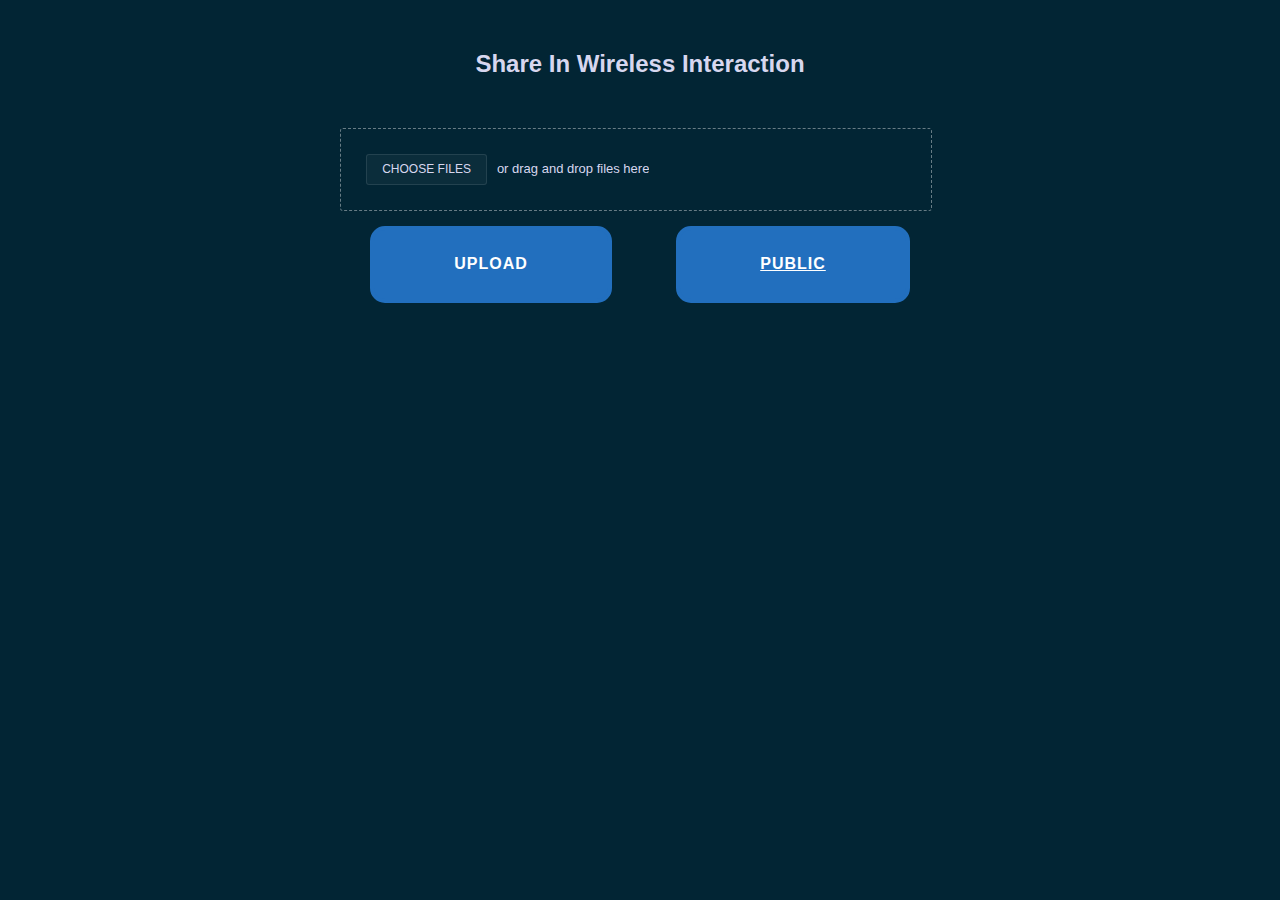
<file: template/index.html>
<!DOCTYPE html>
<html lang="en">
  <head>
    <meta charset="UTF-8" />
    <title>SIWI - For Speed</title>
    <meta name="viewport" content="width=device-width, user-scalable=yes" />
    <link rel="stylesheet" href="/static/css/normalize/normalize.min.css" />
    <link rel="stylesheet" href="/static/css/style.css" />
    <link rel="stylesheet" href="/static/sweetalert/sweetalert2.min.css" />
  </head>
  <body>
    <h2>Share In Wireless Interaction</h2>

    <form action="/upload" method="POST" enctype="multipart/form-data" id="uploadfile">
      <div class="file-drop-area">
        <span class="fake-btn">Choose files</span>
        <span class="file-msg">or drag and drop files here</span>
        <input class="file-input" type="file" name="files" id="files" multiple />
      </div>

      <div class="btn-area">
        <button class="btn" type="submit" id="file_upload">Upload</button>
        <a class="btn" href="public" target="_blank">Public</a>
      </div>
    </form>

    <script src="/static/js/jquery/jquery.min.js"></script>
    <script src="/static/js/script.js"></script>
    <script src="/static/sweetalert/sweetalert2.min.js"></script>
  </body>
</html>
</file>
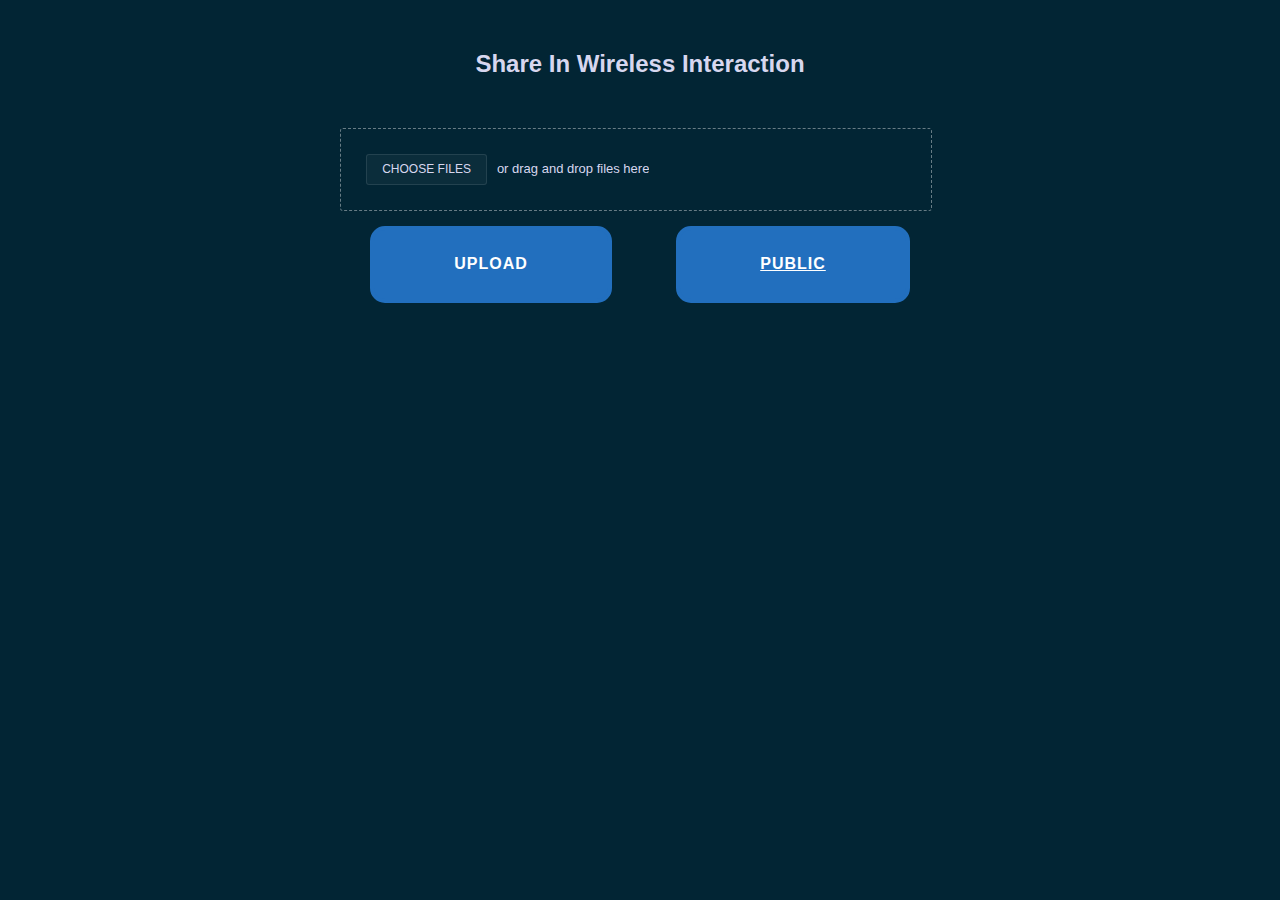
<file: templates/index.html>
<!DOCTYPE html>
<html lang="en">
	<head>
		<meta charset="UTF-8" />
		<title>SIWI | For Speed</title>
		<meta name="viewport" content="width=device-width, user-scalable=yes" />
		<link rel="stylesheet" href="/static/lib/normalize/normalize.min.css" />
		<link rel="stylesheet" href="/static/lib/sweetalert/sweetalert2.min.css" />
		<link rel="stylesheet" href="/static/css/style.css" />
	</head>

	<body>
		<h2>Share In Wireless Interaction</h2>

		<form action="/upload" method="POST" enctype="multipart/form-data" id="uploadfile">
			<div class="file-drop-area">
				<span class="fake-btn">Choose files</span>
				<span class="file-msg">or drag and drop files here</span>
				<input class="file-input" type="file" name="files" id="files" multiple />
			</div>

			<div class="btn-area">
				<button class="btn" type="submit" id="file_upload">Upload</button>
				<a class="btn" href="public" target="_blank">Public</a>
			</div>
		</form>

		<script src="/static/lib/jquery/jquery.min.js"></script>
		<script src="/static/lib/sweetalert/sweetalert2.min.js"></script>
		<script src="/static/js/script.js"></script>
	</body>
</html>
</file>
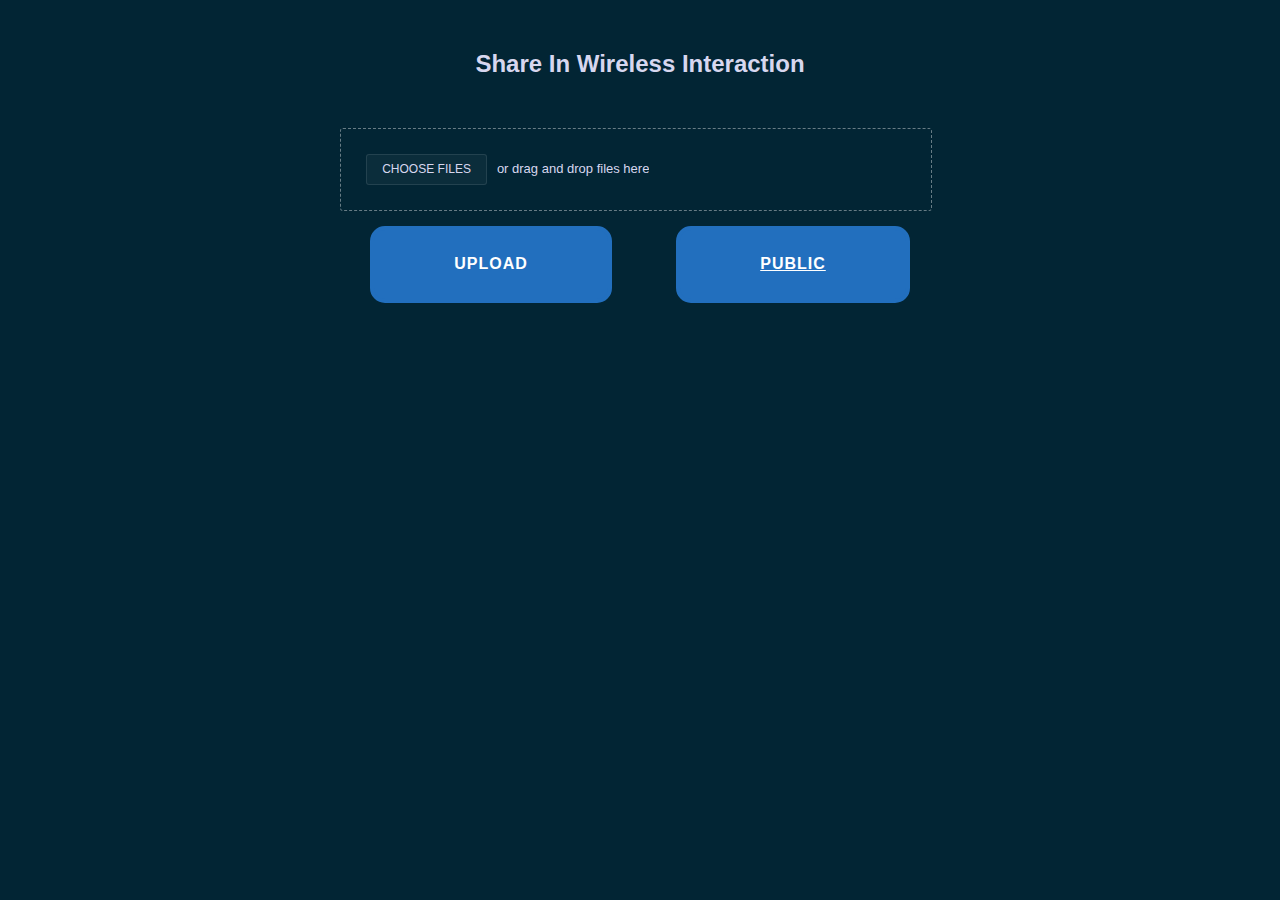
<file: template/upload.html>
<!DOCTYPE html>
<html lang="en">
  <head>
    <meta charset="UTF-8" />
    <title>SIWI - For Speed</title>
    <meta name="viewport" content="width=device-width, user-scalable=yes" />
    <link rel="stylesheet" href="/static/css/normalize/normalize.min.css" />
    <link rel="stylesheet" href="/static/css/style.css" />
  </head>
  <body>
    <h2>Share In Wireless Interaction</h2>

    <form action="/upload" method="POST" enctype="multipart/form-data">
      <div class="file-drop-area">
        <span class="fake-btn">Choose files</span>
        <span class="file-msg">or drag and drop files here</span>
        <input class="file-input" type="file" name="files" multiple />
      </div>

      <div class="btn-area">
        <button class="btn" type="submit">Upload</button>
        <a class="btn" href="public" target="_blank">Public</a>
      </div>
    </form>

    <script src="/static/js/jquery/jquery.min.js"></script>
    <script src="/static/js/script.js"></script>
  </body>
</html>
</file>
<file: static/css/style.css>
body {
	display: -webkit-box;
	display: flex;
	-webkit-box-orient: vertical;
	-webkit-box-direction: normal;
	flex-direction: column;
	-webkit-box-align: center;
	align-items: center;
	-webkit-box-pack: justify;
	justify-content: space-between;
	background: #022534;
	color: #d7d7ef;
	font-family: "Lato", sans-serif;
}

h2 {
	margin: 50px 0;
}

section {
	-webkit-box-flex: 1;
	flex-grow: 1;
}

.file-drop-area {
	position: relative;
	display: -webkit-box;
	display: flex;
	-webkit-box-align: center;
	align-items: center;
	width: 90%;
	max-width: 100%;
	padding: 25px;
	border: 1px dashed rgba(255, 255, 255, 0.4);
	border-radius: 3px;
	-webkit-transition: 0.2s;
	transition: 0.2s;
}

.file-drop-area.is-active {
	background-color: rgba(255, 255, 255, 0.05);
}

.fake-btn {
	flex-shrink: 0;
	background-color: rgba(255, 255, 255, 0.04);
	border: 1px solid rgba(255, 255, 255, 0.1);
	border-radius: 3px;
	padding: 8px 15px;
	margin-right: 10px;
	font-size: 12px;
	text-transform: uppercase;
}

.file-msg {
	font-size: small;
	font-weight: 300;
	line-height: 1.4;
	white-space: nowrap;
	overflow: hidden;
	text-overflow: ellipsis;
}

.file-input {
	position: absolute;
	left: 0;
	top: 0;
	height: 100%;
	width: 100%;
	cursor: pointer;
	opacity: 0;
}

.file-input:focus {
	outline: none;
}

.btn-area {
	align-items: center;
	margin: auto;
	text-align: center;
}

.btn {
	border: none;
	font-family: inherit;
	font-size: inherit;
	color: inherit;
	background: none;
	cursor: pointer;
	padding: 25px 80px;
	display: inline-block;
	margin: 15px 30px;
	text-transform: uppercase;
	letter-spacing: 1px;
	font-weight: 700;
	outline: none;
	position: relative;
	-webkit-transition: all 0.3s;
	-moz-transition: all 0.3s;
	transition: all 0.3s;
	color: #ffff;
	background: #226fbe;
	-webkit-transition: none;
	-moz-transition: none;
	transition: none;
	border: 4px solid #226fbe;
	border-radius: 15px;
}

.btn:after {
	content: "";
	position: absolute;
	z-index: -1;
	-webkit-transition: all 0.3s;
	-moz-transition: all 0.3s;
	transition: all 0.3s;
}

.btn:before {
	font-family: "icomoon";
	font-style: normal;
	font-weight: normal;
	font-variant: normal;
	text-transform: none;
	line-height: 1;
	position: relative;
	-webkit-font-smoothing: antialiased;
}

.btn:active {
	top: 2px;
}

.btn:hover {
	background: transparent;
	color: #226fbe;
}

#cancel {
	padding: 5px 22px;
	margin: 22px 0px;
	width: 16%;
	border: 1px solid #cccccc;
	float: right;
	border-radius: 5px;
	color: #ffffff;
	font-size: 10pt;
	background: #022534;
}

.proses {
	padding: 12px 12px 12px 12px;
	background: #073042;
	border-radius: 6px;
	border: 1px solid #cccccc;
	margin-top: 25px;
	width: 50%;
}

.proses h5 {
	margin: 10px 0px 10px 0px;
	text-align: center;
	color: #fff;
	padding: 0px 0px 17px 0px;
}

.progress {
	margin: 0px auto;
	padding: 0;
	width: 100%;
	height: 30px;
	overflow: hidden;
	background: #e5e5e5;
	border-radius: 5px;
	box-shadow: 0px 0px 5px #9a9a9a7d;
}

.bar {
	position: relative;
	float: left;
	min-width: 1%;
	height: 100%;
	background: cornflowerblue;
}

.percent {
	position: absolute;
	top: 50%;
	left: 50%;
	transform: translate(-50%, -50%);
	margin: 0;
	font-family: tahoma, arial, helvetica;
	font-size: 12px;
	color: white;
}

body.dragging::before {
	content: "Drop the file(s) anywhere on this page";
	position: fixed;
	left: 0;
	width: 100%;
	box-sizing: border-box;
	top: 0;
	height: 100%;
	display: flex;
	justify-content: center;
	align-items: center;
	font-size: 1.5em;
	background-color: rgba(0, 0, 0, 0.84);
	pointer-events: none;
	z-index: 9999;
}

.dragging a {
	pointer-events: none;
	cursor: default;
}
</file>
